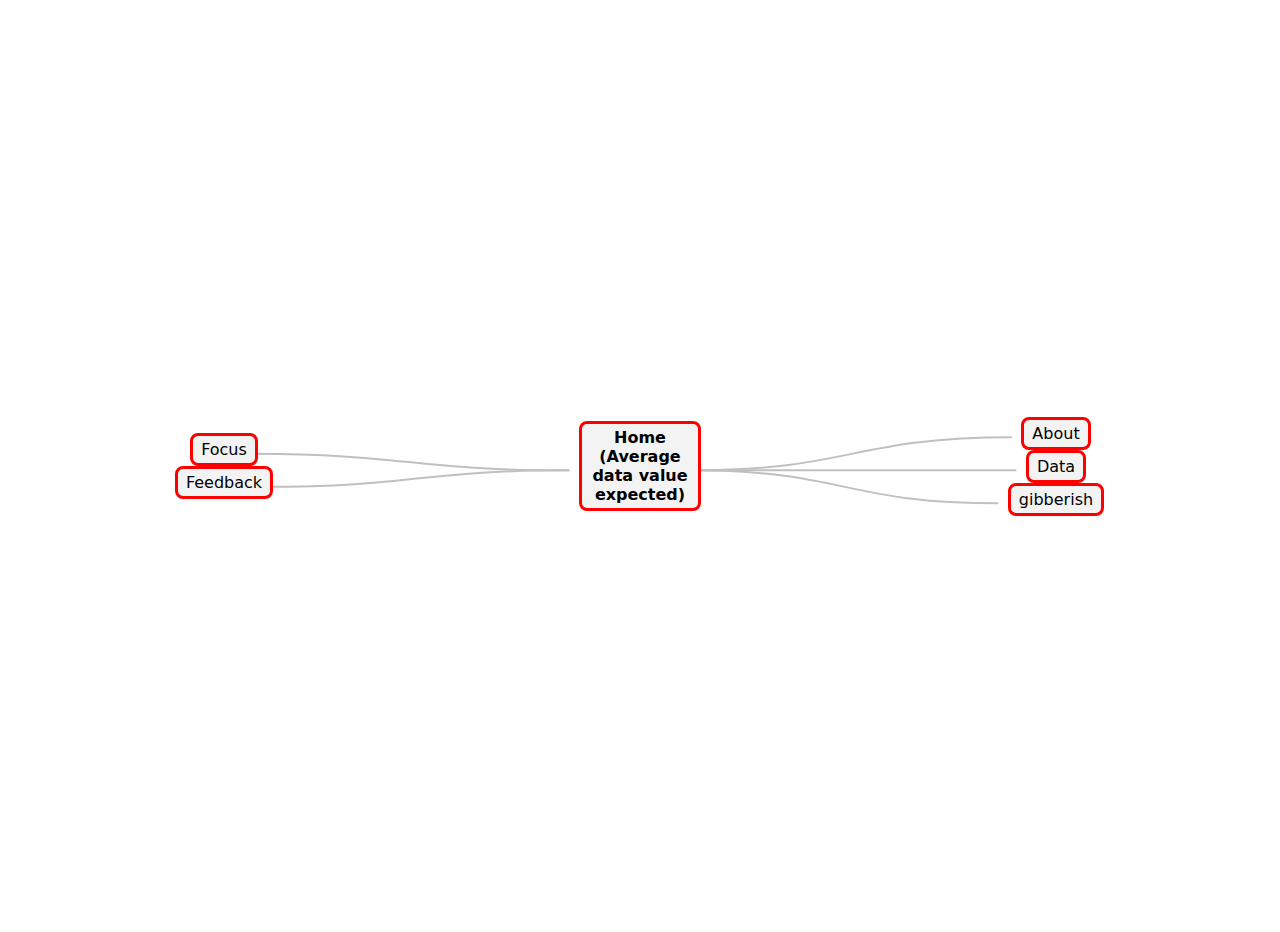
<file: index.html>
<!DOCTYPE html>
<html lang="en">
<head>
    <meta charset="UTF-8">
    <meta name="viewport" content="width=device-width, initial-scale=1.0">
    <title>Document</title>
    <link rel="stylesheet" href="/mindmap.css">
</head>
<body>
    <div id="container"></div>

    <script src="/mindmap.js"></script>
</body>
</html>
</file>
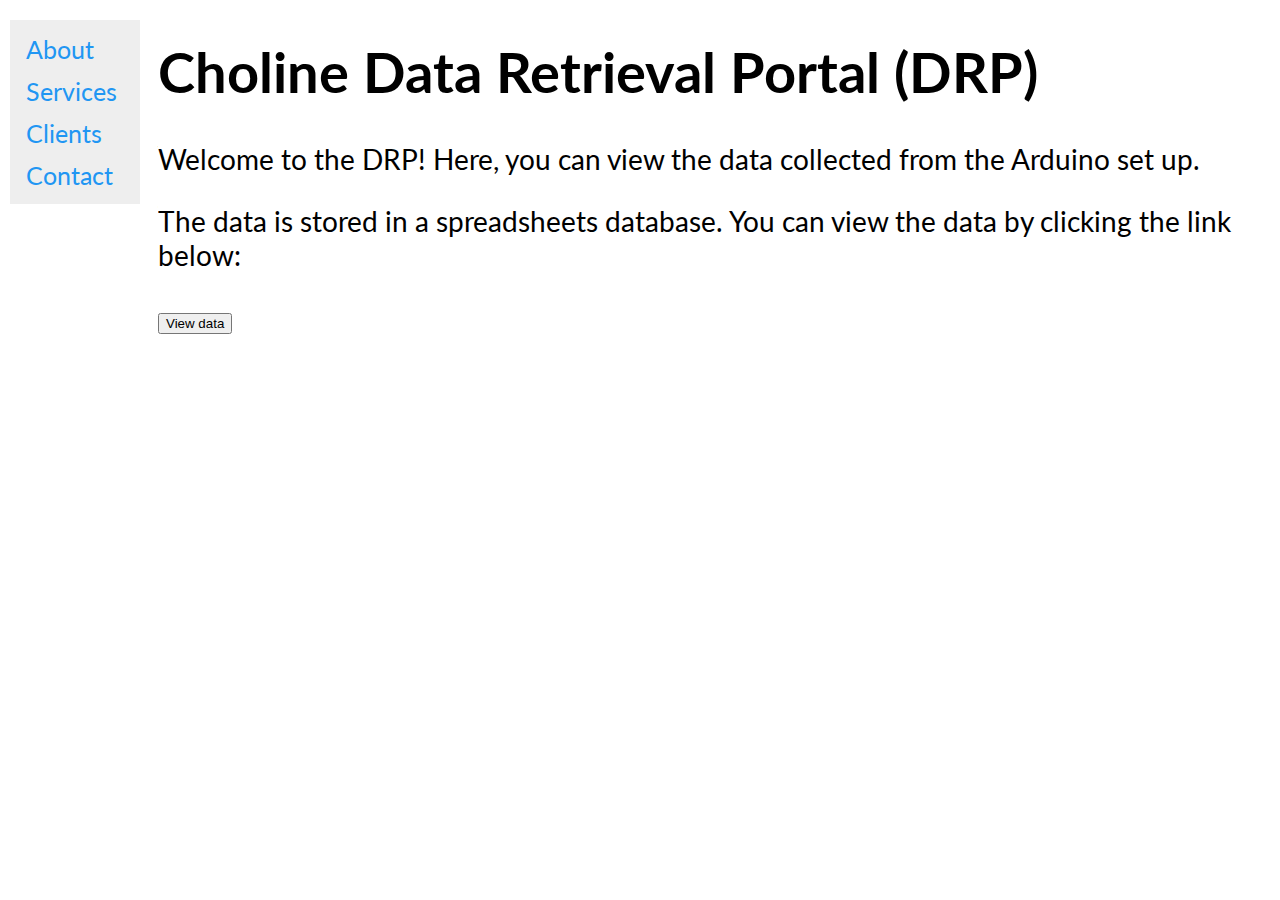
<file: crap version/index.html>
<!DOCTYPE html>
<html lang="en">
<head>
	<meta charset="UTF-8">
	<meta name="viewport" content="width=device-width, initial-scale=1.0">
	<title>Document</title>
    <link rel="stylesheet" href="style.css">
</head>
<body>
    <!-- Fixed Navbar -->
    <div class="sidenav">
        <a href="/subsites/About.html">About</a>
        <a href="#services">Services</a>
        <a href="#clients">Clients</a>
        <a href="#contact">Contact</a>
    </div>

    
	<!-- Site intro -->
    <div class="main">
	    <h1>Choline Data Retrieval Portal (DRP)</h1>
	    <p>Welcome to the DRP! Here, you can view the data collected from the Arduino set up.</p>
	    <p>The data is stored in a spreadsheets database. You can view the data by clicking the link below:</p>

        
	    <!-- Link to the spreadsheet -->
	    <button href="https://docs.google.com/spreadsheets/d/1tJz4">View data</button>
    </div>
</body>
</html>
</file>
<file: mindmap.css>
body {
    font-family: system-ui, sans-serif;
}

.f-col {
    display: flex;
    flex-direction: column;
    flex-wrap: nowrap;
    justify-content: space-around;
}

#container {
    display: flex;
    justify-content: space-between;
    padding: 0.5em;
    min-width: 900px;
}

#container p {
    padding: 0.25em 0.5em;
    background: #f3f3f3;
    border: 3px solid red;
    border-radius: 0.5em;
    text-align: center;
    max-width: 100px;
}

svg {
    position: absolute;
    z-index: -1
}

.path {
    stroke: silver;
    fill: none;
    stroke-width: 2;
}
</file>
<file: crap version/style.css>
@import url('https://fonts.googleapis.com/css2?family=Kalam&family=Pacifico&display=swap');
@import url('https://fonts.googleapis.com/css2?family=Playfair+Display+SC&display=swap');
    /*font-family: 'Playfair Display SC', serif;*/
@import url('https://fonts.googleapis.com/css2?family=Lato&display=swap');
    /*font-family: 'Lato', sans-serif;*/


body {
    font-family: "Lato", sans-serif;
}

.sidenav {
    width: 130px;
    position: fixed;
    z-index: 1;
    top: 20px;
    left: 10px;
    background: #eee;
    overflow-x: hidden;
    padding: 8px 0;
  }
  
.sidenav a {
    padding: 6px 8px 6px 16px;
    text-decoration: none;
    font-size: 25px;
    color: #2196F3;
    display: block;
}
  
.sidenav a:hover {
    color: #064579;
}

.main {
    margin-left: 140px; /* Same width as the sidebar + left position in px */
    font-size: 28px; /* Increased text to enable scrolling */
    padding: 0px 10px;
}

@media screen and (max-height: 450px) {
    .sidenav {padding-top: 15px;}
    .sidenav a {font-size: 18px;}
}

.pageHeader {
    font-family: "Lato", sans-serif;
}
</file>
